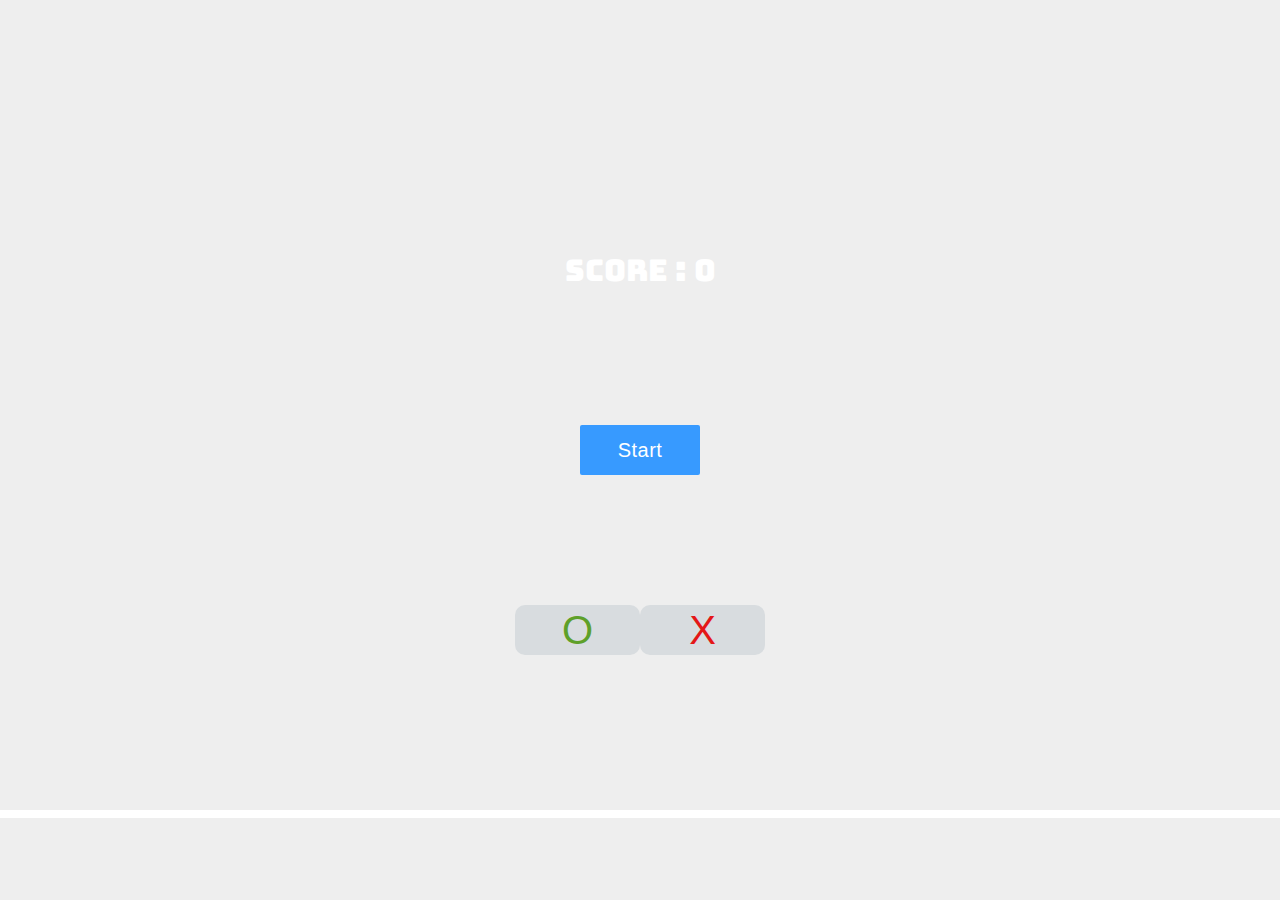
<file: index.html>
<!DOCTYPE html>
<html>
    <head>
        <meta charset="UTF-8">
        <script src="color-match-game.js" async></script>
        <title>Color match game</title>
        <link rel="stylesheet" href="color-match-game.css">
        <link href="https://fonts.googleapis.com/css?family=Bungee" rel="stylesheet">
    </head>
    <body>
        <canvas class="myCanvas">
        </canvas>
        <span class="score"></span>
        <button class="startbtn">Start</button>
        <p class="countdown"></p>
        <span class="svgmainsp">
            <svg width="250" height="100" id="svgmain">
            <rect x="0" y="0" rx="20" ry="20" width="250" height="100"
            style="fill:rgb(184, 184, 184);stroke:rgb(236, 236, 236);stroke-width:5;opacity:0.5;" />
            <text x="25" y="70" textLength="200" class="svgtext"></text>
            </svg>
        </span>
        <div class="OX" id="OX">
            <button id="O">O</button>
            <button id="X">X</button>
        </div>
        <div class="timer">

        </div>
        <button class="restart">Restart</button>
    </body>
</html>
</file>
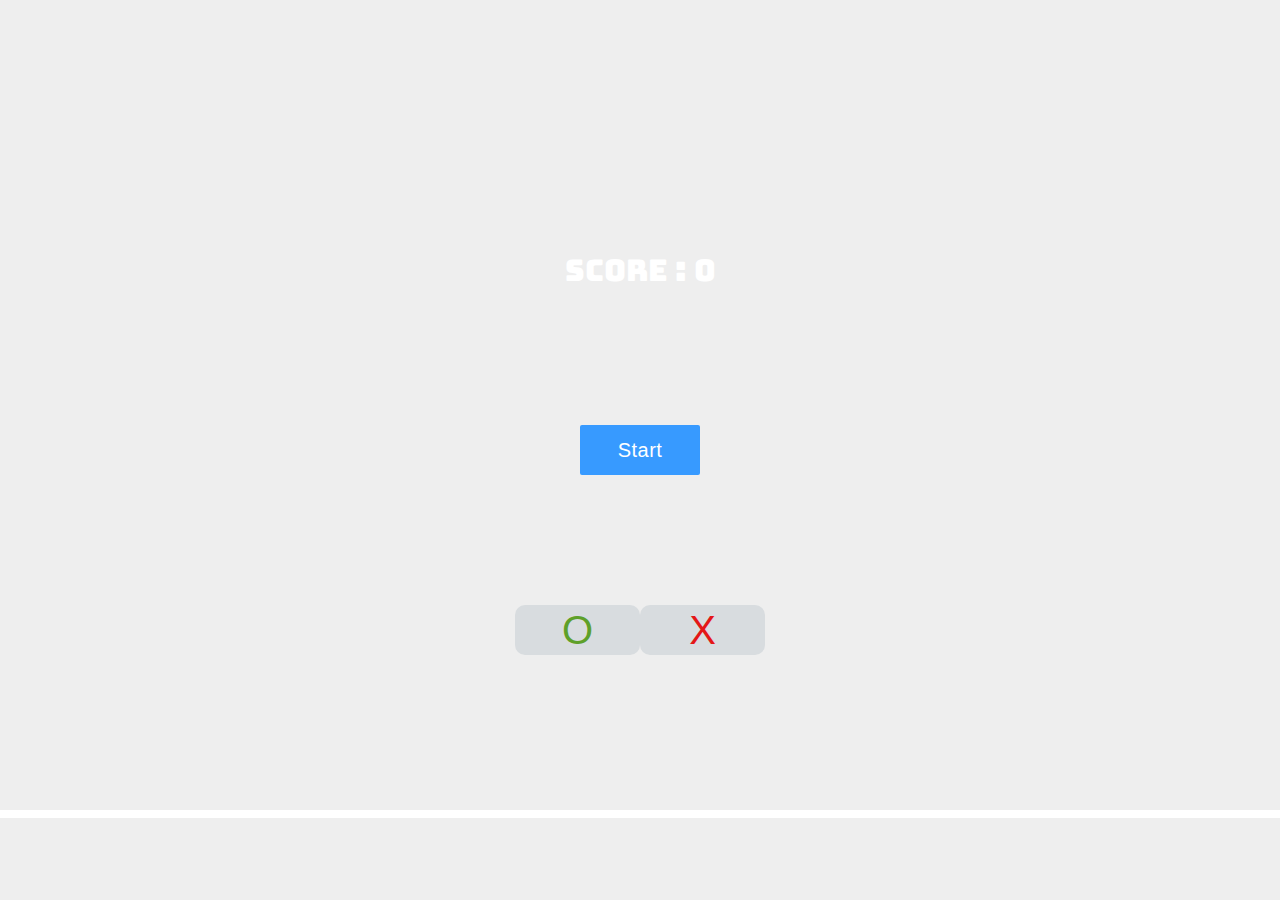
<file: color-match-game.html>
<!DOCTYPE html>
<html>
    <head>
        <meta charset="UTF-8">
        <script src="color-match-game.js" async></script>
        <title>Color match game</title>
        <link rel="stylesheet" href="color-match-game.css">
        <link href="https://fonts.googleapis.com/css?family=Bungee" rel="stylesheet">
    </head>
    <body>
        <canvas class="myCanvas">
        </canvas>
        <span class="score"></span>
        <button class="startbtn">Start</button>
        <p class="countdown"></p>
        <span class="svgmainsp">
            <svg width="250" height="100" id="svgmain">
            <rect x="0" y="0" rx="20" ry="20" width="250" height="100"
            style="fill:rgb(184, 184, 184);stroke:rgb(236, 236, 236);stroke-width:5;opacity:0.5;" />
            <text x="25" y="70" textLength="200" class="svgtext"></text>
            </svg>
        </span>
        <div class="OX" id="OX">
            <button id="O">O</button>
            <button id="X">X</button>
        </div>
        <div class="timer">

        </div>
        <button class="restart">Restart</button>
    </body>
</html>
</file>
<file: color-match-game.css>
.startbtn {
    font-family: 'Hind Guntur', sans-serif;
    font-size: 20px;
    line-height: 1;
    color: #fff;
    letter-spacing: 0.025em;
  
    background: #379aff;
    padding: 10px 0;
    cursor: pointer;
    border: 0;
    border-radius: 2px;
    min-width: 120px;
    height: 50px;
    overflow: hidden;
  
    position: absolute;
    top: 50%;
    left: 50%;
    transform: translate(-50%, -50%);
    text-align: center;
    transition: background-color 0.3s, min-width 0.3s, font-size 0.3s, opacity 0.3s, visibility 0.3s;
}

.startbtn:hover {
    background-color: #3366ff;
    min-width: 150px;
    font-size: 25px;
    opacity: 1;
    visibility: visible;
}

.countdown {
    font-family: sans-serif;
    color: cornflowerblue;
    position: absolute;
    top: 50%;
    left: 50%;
    font-size: 6rem;
    transform: translate(-50%, -50%);
    text-align: center;
    margin: 0;
    cursor: default;
}

body {
    margin: 0;
    overflow: hidden;
    width: 100%;
    height: 100%;
}
.myCanvas { 
    background: #eee; display: block; margin: 0 auto;
}

#svgmain {
    display: none;
}

span.svgmainsp {
    font-family: sans-serif;
    color: cornflowerblue;
    position: absolute;
    top: 50%;
    left: 50%;
    font-size: 6rem;
    transform: translate(-50%, -50%);
    text-align: center;
    margin: 0;
    cursor: default;
}

.score {
    position: absolute;
    font-size: 30px;
    top: 30%;
    left: 50%;
    transform: translate(-50%, -50%);
    font-family: 'Bungee', cursive;
    color: #FFFFFF;
}

.timer {
    position: absolute;
    background-color: #FFFFFF;
    top: 90%;
    width: 100%;
    height: 0.5rem;
}

.timer-done {
    position: absolute;
    background-color: #FFFFFF;
    top: 90%;
    width: 0%;
    height: 0.5rem;
    transition-duration: 20s;
    transition-timing-function: linear;
}

.svgtext {
    font: bold 50px sans-serif;
}

.OX {
    width: 250px;
    height: 50px;
    position: absolute;
    border-radius: 10px;
    top:70%;
    left: 50%;
    transform: translate(-50%, -50%);
    text-align: center;
}

#O {
    font-size: 40px;
    color: rgb(94, 160, 41);
    outline: 0;
    border: 0;
    background: #d8dcdf;
    border-radius: 10px;
    width: 125px;
    height: 50px;
    text-align: center;
    float: left;
}

#X {
    font-size: 40px;
    color: rgb(228, 23, 23);
    outline: 0;
    border: 0;
    float: left;
    background: #d8dcdf;
    border-radius: 10px;
    width: 125px;
    height: 50px;
    text-align: center;
}

#loader 
{ fill: #0088cc }

#border 
{ fill: #00517a }

.restart {
    position: absolute;
    visibility: hidden;
    top: 96%;
    left: 5%;
    transform: translate(-50%, -50%);
    background: #379aff;
    width: 80px;
    height: 30px;
    border: 0;
    color: #FFF;
}
</file>
